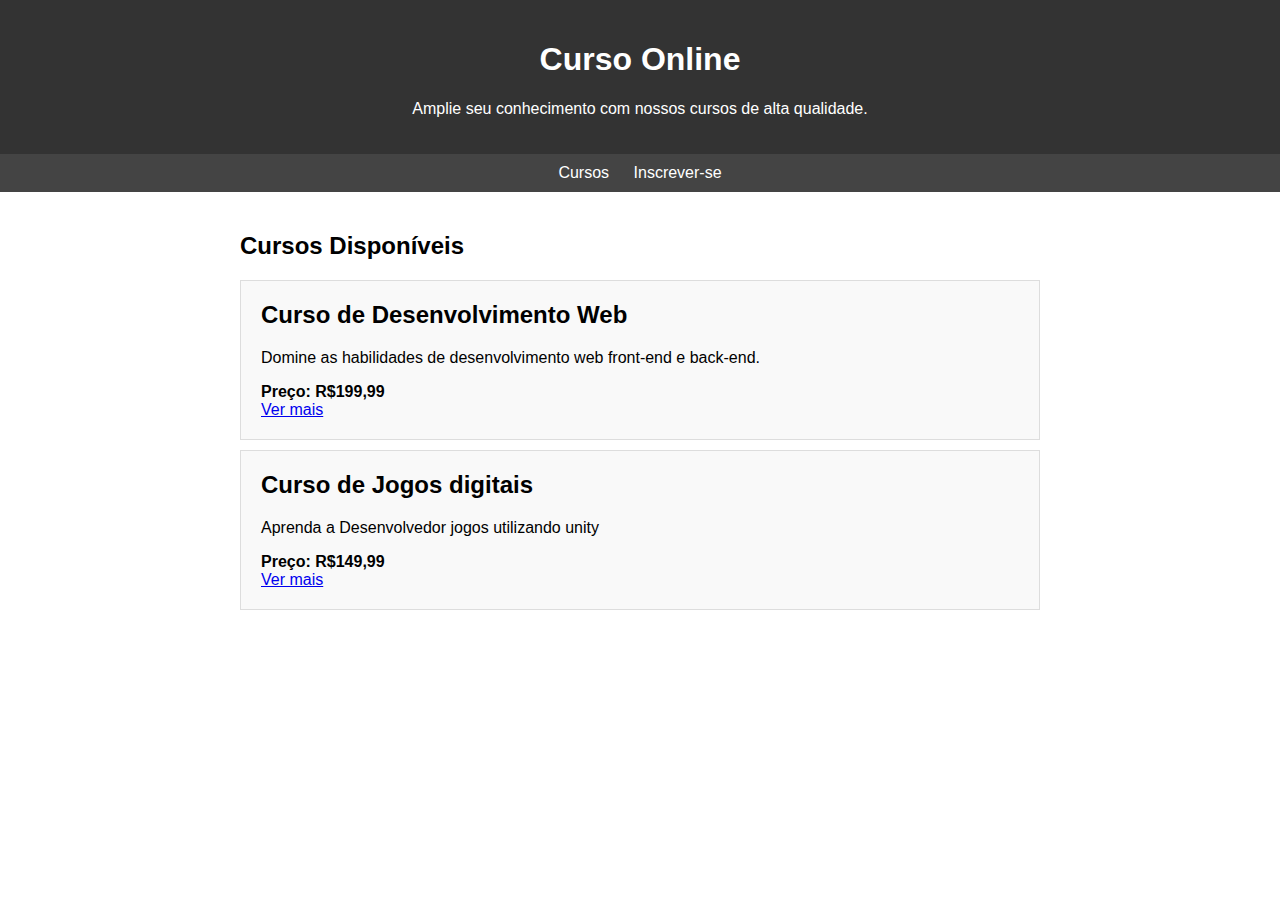
<file: curso test/index.html>
<!DOCTYPE html>
<html lang="pt-br">
<head>
    <meta charset="UTF-8">
    <meta name="viewport" content="width=device-width, initial-scale=1.0">
    <link rel="stylesheet" href="style.css">
    <title>Site de Venda de Cursos</title>
</head>
<body>
    <header>
        <h1>Curso Online</h1>
        <p>Amplie seu conhecimento com nossos cursos de alta qualidade.</p>
    </header>
    <nav>
        <a href="index.html">Cursos</a>
        <a href="inscricao.html">Inscrever-se</a>
    </nav>
    <div class="container">
        <section id="cursos">
            <h2>Cursos Disponíveis</h2>
            <div class="course">
                <h2>Curso de Desenvolvimento Web</h2>
                <p>Domine as habilidades de desenvolvimento web front-end e back-end.</p>
                <p><strong>Preço: R$199,99</strong></p>
                <a href="cursoADS.html">Ver mais</a>
            </div>
            <div class="course">
                <h2>Curso de Jogos digitais</h2>
                <p>Aprenda a Desenvolvedor jogos utilizando unity</p>
                <p><strong>Preço: R$149,99</strong></p>
                <a href="cursoJogo.html">Ver mais</a>
            </div>
            
        </section>
    </div>
</body>
</html>
</file>
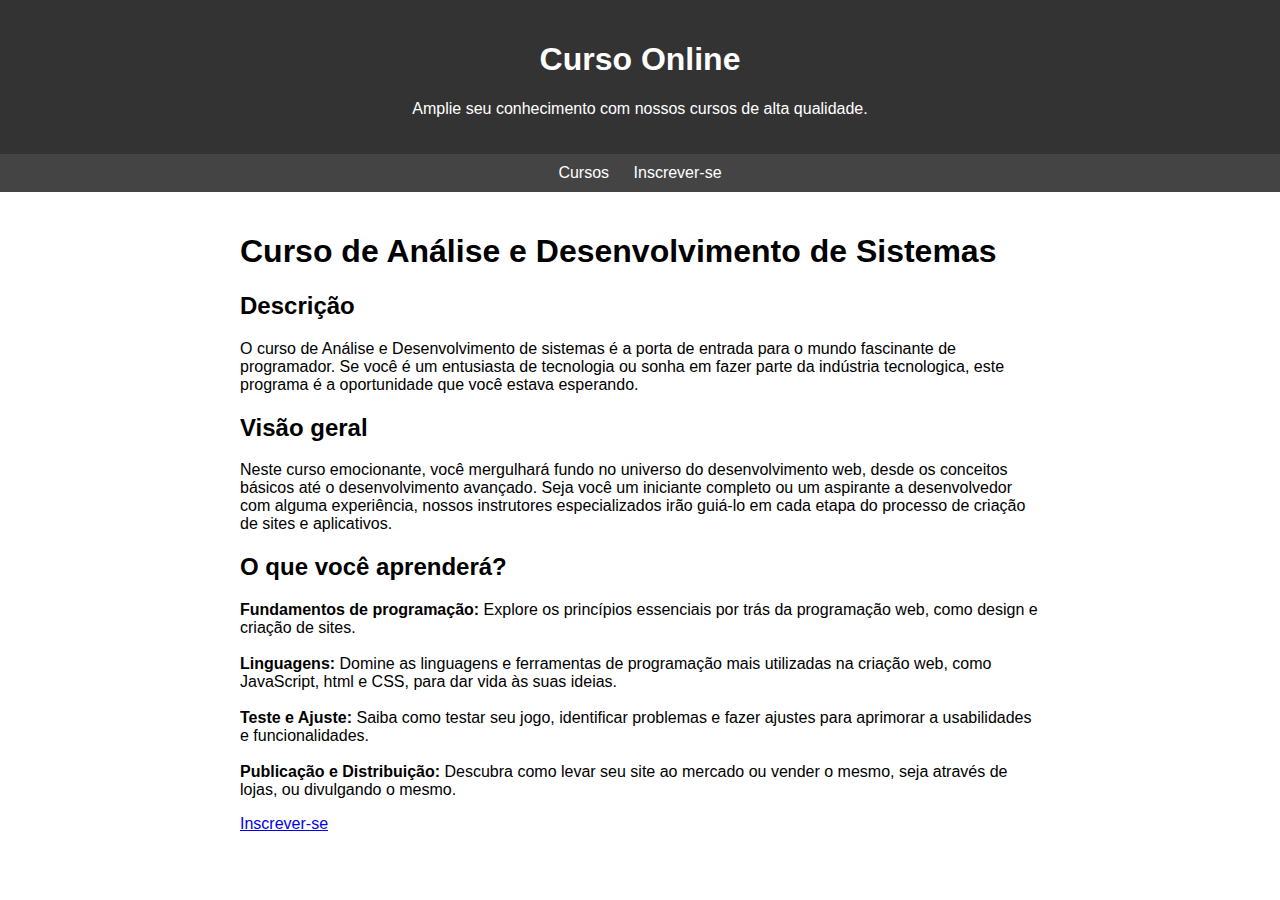
<file: curso test/cursoADS.html>
<!DOCTYPE html>
<html lang="pt-br">
<head>
    <meta charset="UTF-8">
    <meta name="viewport" content="width=device-width, initial-scale=1.0">
    <link rel="stylesheet" href="style.css">
    <title>ADS</title>
</head>
<body>
    <header>
        <h1>Curso Online</h1>
        <p>Amplie seu conhecimento com nossos cursos de alta qualidade.</p>
    </header>
    <nav>
        <a href="index.html">Cursos</a>
        <a href="inscricao.html"> Inscrever-se</a>
    </nav>

    <div class="container">
        <h1>Curso de Análise e Desenvolvimento de Sistemas</h1>
        <h2>Descrição</h2>
        <p>O curso de Análise e Desenvolvimento de sistemas é a porta de entrada para o mundo fascinante de programador. Se você é um entusiasta de tecnologia ou sonha em fazer parte da indústria tecnologica, este programa é a oportunidade que você estava esperando.</p>    

        <h2>Visão geral</h2>
        <p>
            Neste curso emocionante, você mergulhará fundo no universo do desenvolvimento web, desde os conceitos básicos até o desenvolvimento avançado. Seja você um iniciante completo ou um aspirante a desenvolvedor com alguma experiência, nossos instrutores especializados irão guiá-lo em cada etapa do processo de criação de sites e aplicativos.
        </p>

        <h2>
            O que você aprenderá?
        </h2>
        <p>
                <Strong>Fundamentos de programação:</Strong> Explore os princípios essenciais por trás da programação web, como design e criação de sites.
<br>
<br>
                <Strong>Linguagens:</Strong> Domine as linguagens e ferramentas de programação mais utilizadas na criação web, como JavaScript, html e CSS, para dar vida às suas ideias.
<br>


<br>
                <Strong>Teste e Ajuste:</Strong> Saiba como testar seu jogo, identificar problemas e fazer ajustes para aprimorar a usabilidades e funcionalidades.
<br>
<br>
                <Strong>Publicação e Distribuição: </Strong>Descubra como levar seu site ao mercado ou vender o mesmo, seja através de lojas, ou divulgando o mesmo.
        </p>
        <a href="inscricao.html"> Inscrever-se</a>
    </div>
</body>
</html>
</file>
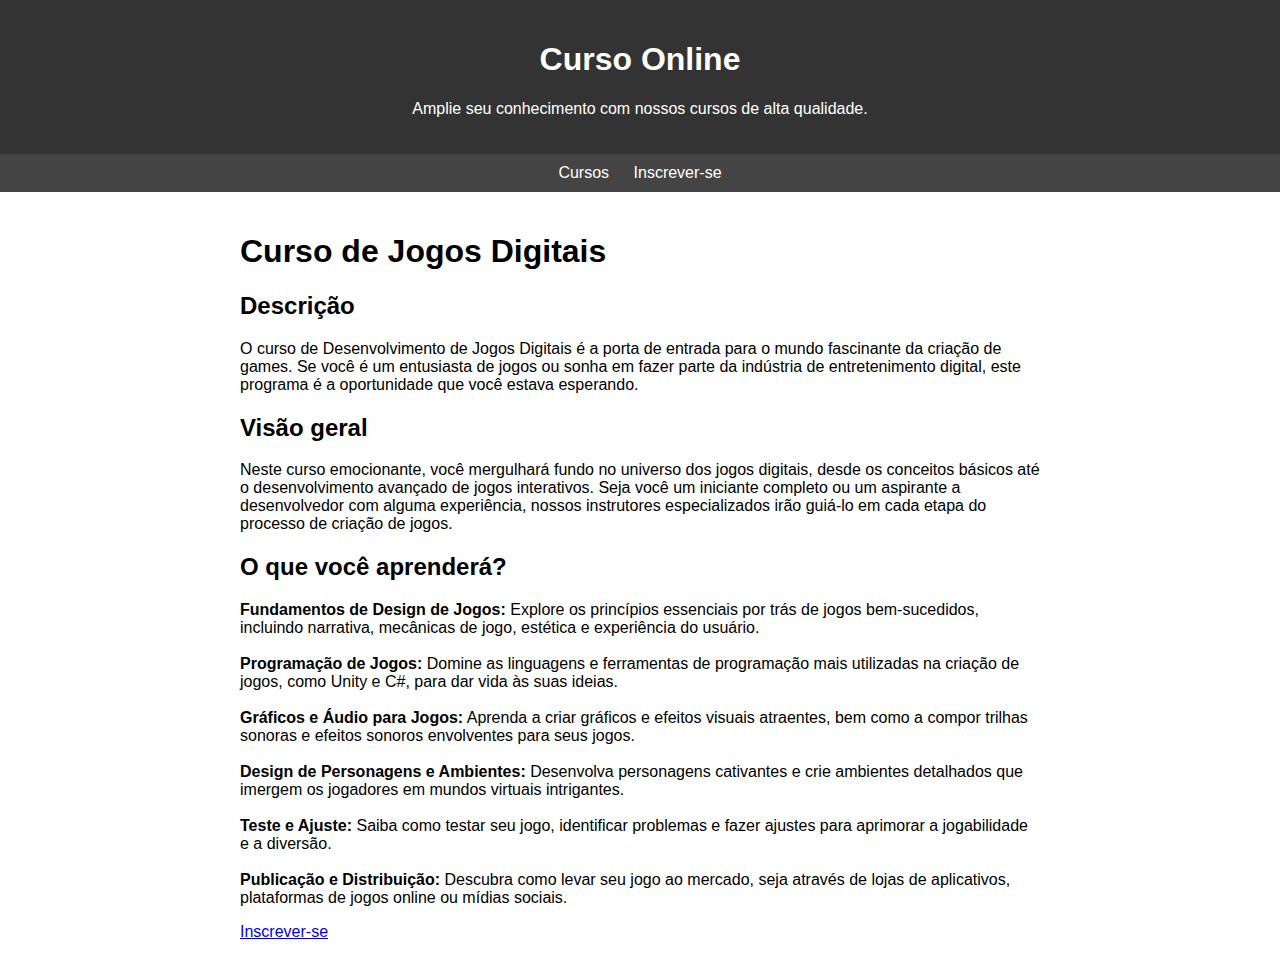
<file: curso test/cursoJogo.html>
<!DOCTYPE html>
<html lang="pt-br">
<head>
    <meta charset="UTF-8">
    <meta name="viewport" content="width=device-width, initial-scale=1.0">
    <link rel="stylesheet" href="style.css">
    <title>Jogos</title>
    <style></style>
</head>
<body>
    <header>
        <h1>Curso Online</h1>
        <p>Amplie seu conhecimento com nossos cursos de alta qualidade.</p>
    </header>
    <nav>
        <a href="index.html">Cursos</a>
        <a href="inscricao.html"> Inscrever-se</a>
    </nav>

    <div class="container">
        <h1>Curso de Jogos Digitais</h1>
        <h2>Descrição</h2>
        <p>O curso de Desenvolvimento de Jogos Digitais é a porta de entrada para o mundo fascinante da criação de games. Se você é um entusiasta de jogos ou sonha em fazer parte da indústria de entretenimento digital, este programa é a oportunidade que você estava esperando.</p>    

        <h2>Visão geral</h2>
        <p>
            Neste curso emocionante, você mergulhará fundo no universo dos jogos digitais, desde os conceitos básicos até o desenvolvimento avançado de jogos interativos. Seja você um iniciante completo ou um aspirante a desenvolvedor com alguma experiência, nossos instrutores especializados irão guiá-lo em cada etapa do processo de criação de jogos.
        </p>

        <h2>
            O que você aprenderá?
        </h2>
        <p>
                <Strong>Fundamentos de Design de Jogos:</Strong> Explore os princípios essenciais por trás de jogos bem-sucedidos, incluindo narrativa, mecânicas de jogo, estética e experiência do usuário.
<br>
<br>
                <Strong>Programação de Jogos:</Strong> Domine as linguagens e ferramentas de programação mais utilizadas na criação de jogos, como Unity e C#, para dar vida às suas ideias.
<br>
<br>
                <Strong>Gráficos e Áudio para Jogos:</Strong> Aprenda a criar gráficos e efeitos visuais atraentes, bem como a compor trilhas sonoras e efeitos sonoros envolventes para seus jogos.
<br>
<br>
                <Strong>Design de Personagens e Ambientes:</Strong> Desenvolva personagens cativantes e crie ambientes detalhados que imergem os jogadores em mundos virtuais intrigantes.
<br>
<br>
                <Strong>Teste e Ajuste:</Strong> Saiba como testar seu jogo, identificar problemas e fazer ajustes para aprimorar a jogabilidade e a diversão.
<br>
<br>
                <Strong>Publicação e Distribuição: </Strong>Descubra como levar seu jogo ao mercado, seja através de lojas de aplicativos, plataformas de jogos online ou mídias sociais.
        </p>
        <a href="inscricao.html"> Inscrever-se</a>
    </div>
</body>
</html>
</file>
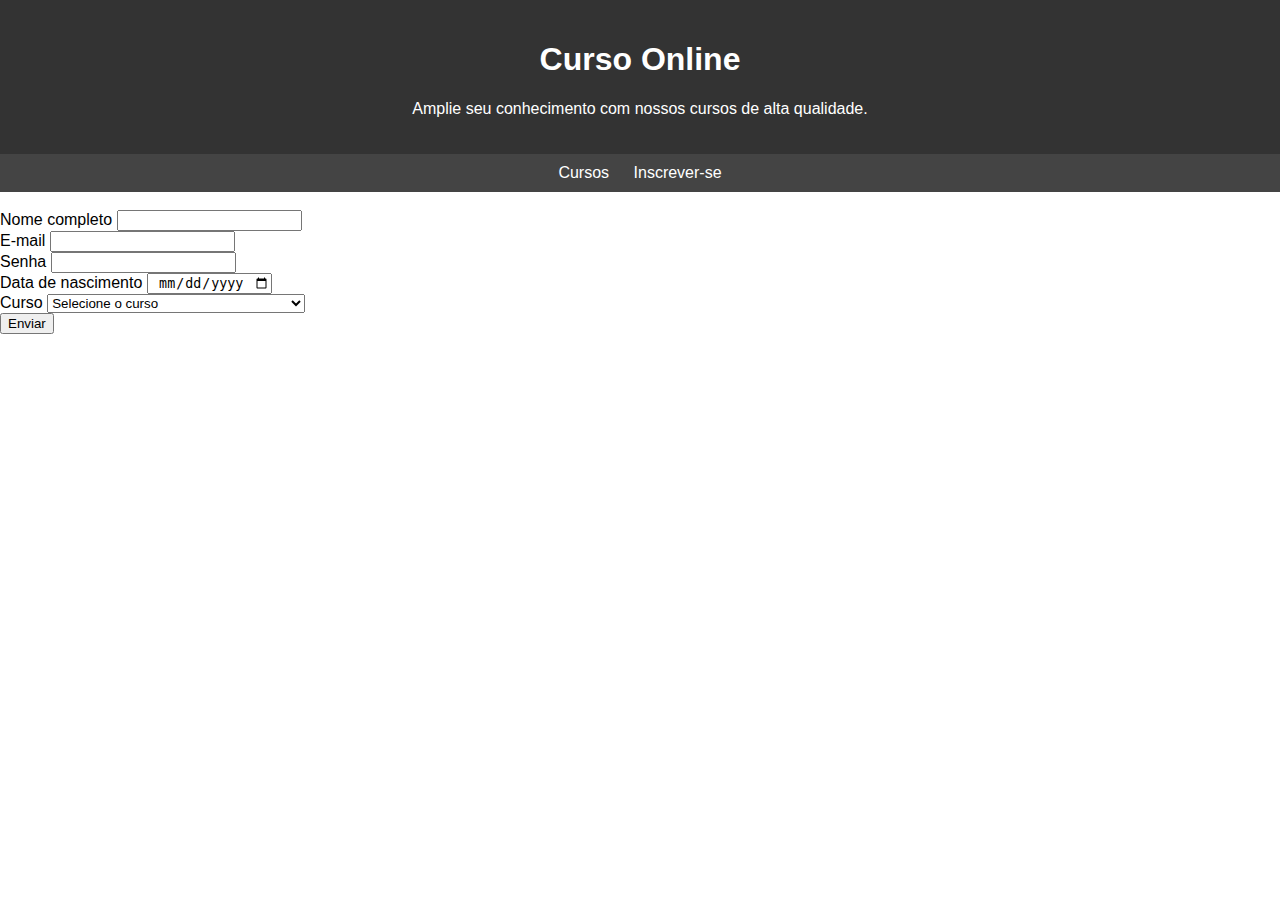
<file: curso test/inscricao.html>
<!DOCTYPE html>
<html lang="pt-br">
<head>
    <meta charset="UTF-8">
    <meta name="viewport" content="width=device-width, initial-scale=1.0">
    <link rel="stylesheet" href="style.css">
    <style>input{
        text-align: center;
    }
    label{
        text-align: center;
    };</style>
    <title>inscricao</title>
</head>
<body>
    <header>
        <h1>Curso Online</h1>
        <p>Amplie seu conhecimento com nossos cursos de alta qualidade.</p>
    </header>
    <nav>
        <a href="index.html">Cursos</a>
        <a href="inscricao.html"> Inscrever-se</a>
    </nav>
    <form action="https://64e6a1f309e64530d1801dd3.mockapi.io/api/v1/Nome" method="post">
        
        
                <div>
                    <br>
        
                    <label for="idTexto">Nome completo</label>
                    <input type="text" id="idTexto" name="idTexto">
                </div>
            <div>
        
                    <label for="idEmail">E-mail</label>
                    <input type="email" id="idEmail" name="idEmail" >
            </div>
        <div>
        
                <label for="idSenha"> Senha</label>
                <input type="password" id="idSenha" name="idSenha">
        </div>
        <div>
            <label for="iddata"> Data de nascimento</label>
            <input type="date" id="iddata" name="Data" >
        </div>
        <div>
            <label for="Curso"> Curso</label>
            <select id="idCurso">
                <option value="">Selecione o curso</option>
                <option value="ADS">Análise e desenvolvimento de Sistemas</option>
                <option value="Jogos">Jogos Digitais</option>
            </select>
        </div>
        <div>
            <button type="submit" id="envio" value="envio"> Enviar </button>
        </div>
    </form>
</body>
</html>
</file>
<file: curso test/style.css>
body {
            font-family: Arial, sans-serif;
            margin: 0;
            padding: 0;
        }
        header {
            background-color: #333;
            color: #fff;
            text-align: center;
            padding: 20px;
        }
        nav {
            background-color: #444;
            text-align: center;
            padding: 10px;
        }
        nav a {
            color: #fff;
            text-decoration: none;
            margin: 10px;
        }
        .container {
            max-width: 800px;
            margin: 0 auto;
            padding: 20px;
        }
        .course {
            border: 1px solid #ddd;
            padding: 20px;
            margin: 10px 0;
            background-color: #f9f9f9;
        }
        .course h2 {
            margin-top: 0;
        }
        .course p {
            margin-bottom: 0;
        }
</file>
